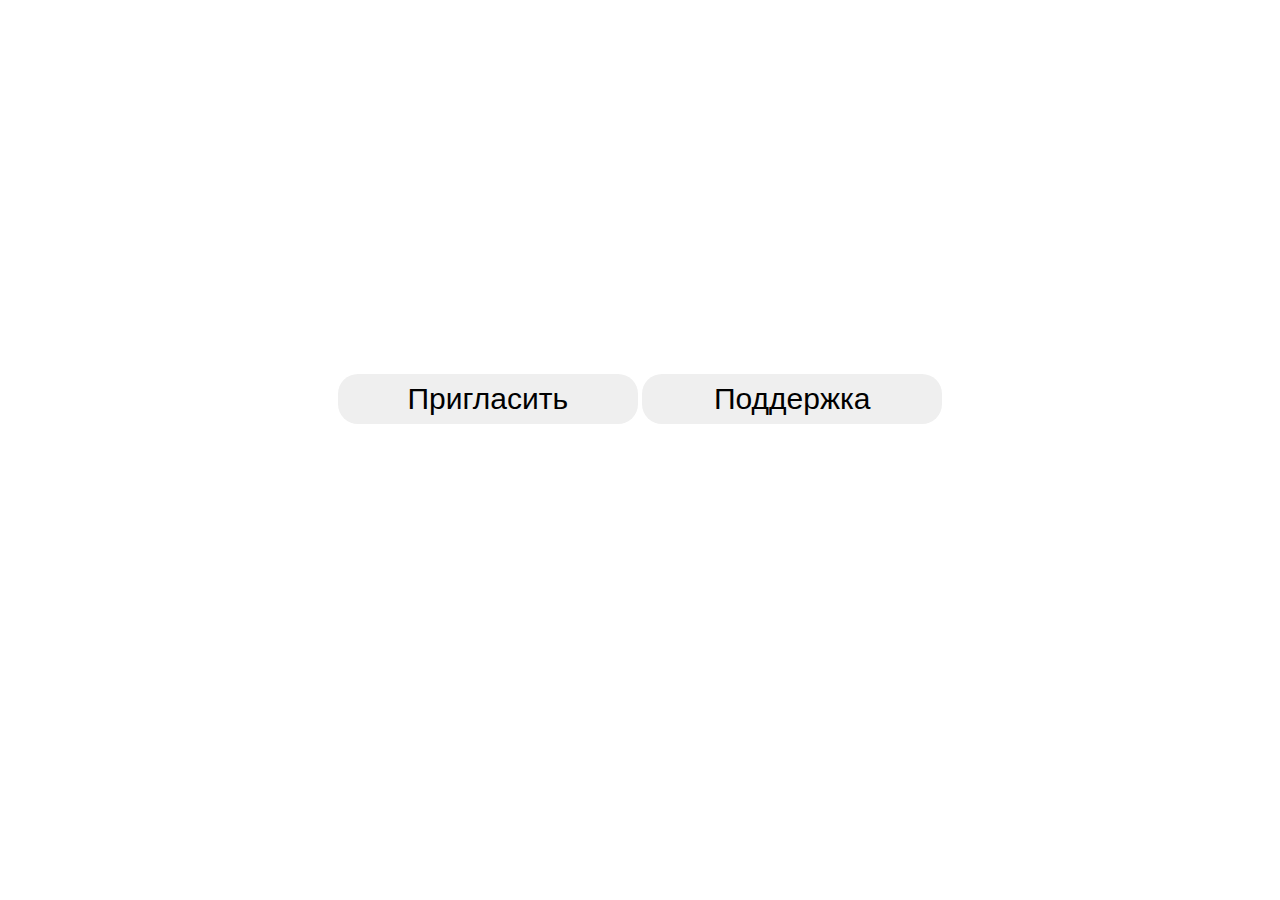
<file: index.html>
<!DOCTYPE html>
<html>
<head>
	<title> LunaBot Discord Bot</title>
	<link rel="icon" type="image/png" href="https://cdn.discordapp.com/attachments/793154520720998401/793157049634390036/cersent.png">
	<meta property="og:title" content="Главная страница дискорд бота - LunaBot">
	<meta property="og:site_name" content="Главная страница дискорд бота - LunaBot">
	<meta property="og:url" content="LunaBot">
	<meta property="og:description" content="Луна это Многофункциональный бот для развлечения и веселье!">
	<meta property="og:image" content="https://cdn.discordapp.com/attachments/772509291361206305/815233705030975499/luna.jpg" />
	<meta content="width=100, initial-scale=0, maximum-scale=1.0, user-scalable=1" name="viewport">
	<style type="text/css">
body {
	background-image: url(https://s20.postimg.cc/fv7ucb8lp/Opera_2018-05-19_134224_pixabay.com.png);
    width: 100px;
    height: 100px;
    max-height: 100%;
    margin: 0;
    padding: 0;
    background-size:100% 100%;
    background-repeat: no-repeat;
    background-size: cover;
    font-family: Arial, Helvetica, sans-serif;
}

.info-box {
	width: 100%;
	height: 100px;
	position: absolute;
  	left: 0;
  	top: 10%;
  	text-align: center;
  	color: #000;
}

.name {
	font-size: 40px;
	color: white;
	font-family: Arial, Helvetica, sans-serif;
}

.btns {
	width: 300px;
	height: 50px;
	border: none;
	border-radius: 20px;
	outline: none;
	transition-duration: 0.4s; 
	font-size: 30px;
}

.btns:hover{
	transition-duration: 0.4s;
	background-color: #CBCBCB;
	transform: scale(1.1);
}

	</style>
</head>
<body>

<div class="info-box">
	<div class="name">
		<h1>LunaBot</h1>
		<p>Многофункциональный бот для развлечения</p>
	</div>
	<div>
		<a href="https://discord.com/oauth2/authorize?client_id=791323269625282570&scope=bot&permissions=872411134"><button class="btns">Пригласить</button></a>
		<a href=""><button class="btns">Поддержка</button></a>
	</div>
</div>

</body>
</html>
</file>
